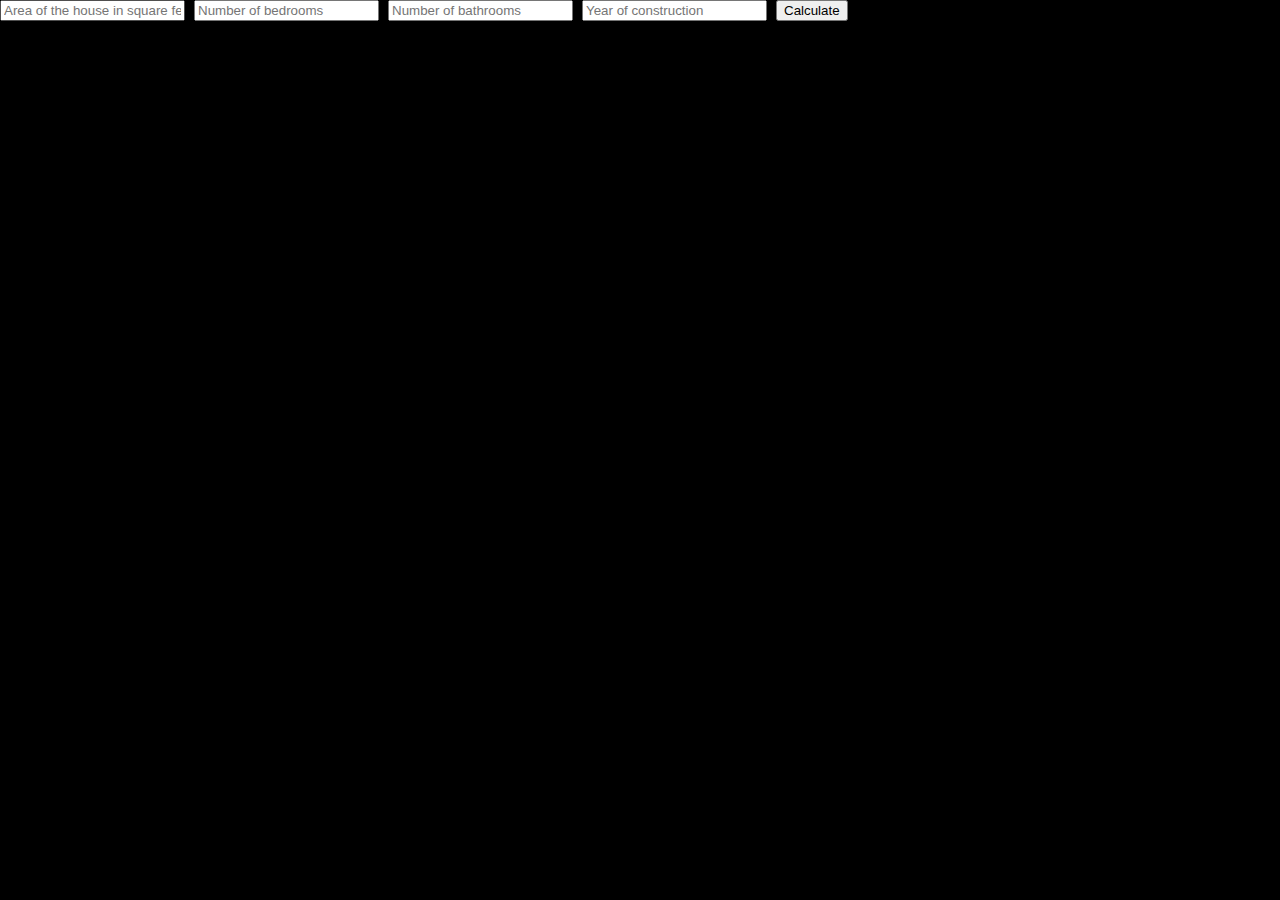
<file: HousePricePredictor.html>
<!DOCTYPE html>
<html lang="en">
<head>
    <meta charset="UTF-8">
    <meta name="viewport" content="width=device-width, initial-scale=1.0">
    <title>House Price Predictor</title>
    <link rel="stylesheet" href="style.css">
    <link rel="icon" href="pics/y.png">
    <link rel="stylesheet" href="https://pyscript.net/releases/2023.11.1/core.css" />
    <script type="module" src="https://pyscript.net/releases/2023.11.1/core.js"></script>
</head>
<body>



    <div id="house-price-page">

        <input type="text" id="area" placeholder="Area of the house in square feet" />
        <input type="text" id="beds" placeholder="Number of bedrooms" />
        <input type="text" id="baths" placeholder="Number of bathrooms" />
        <input type="text" id="year" placeholder="Year of construction" />
        <button py-click="translate_english">Calculate</button>
        <div id="output"></div>


    </div>
    
    <script type="py" src="calculateHousePrice.py" config="./pyscript.json"></script>

    
</body>
</html>
</file>
<file: style.css>
@import url('https://fonts.googleapis.com/css2?family=Sometype+Mono:ital,wght@0,400;0,500;0,600;0,700;1,400;1,500;1,600;1,700&display=swap');

:root {
    --primary: black;
    --secondary: white;
}


body{
    background-color: var(--primary);
    -ms-overflow-style: none;
    scrollbar-width: none;
    margin: 0;
    padding: 0;
    overflow: auto;
    user-select: none;
    font-family: 'Sometype Mono', monospace;
}

body::-webkit-scrollbar {
    display: none;
}

#preloader{
    position: fixed;
    width: 100vw;
    height: 100vh;
    background-color: var(--primary);
    z-index: 100;
    color: var(--secondary);
    display: flex;
    align-items: center;
    justify-content: center;
    font-size: 4vh;
    font-style: italic;

}

#preloader span{
    font-weight: bold;
    font-style: normal;
}

#mask-container{
    width: 100%;
    height: 100vh;
    display: flex;
    justify-content: center;
    align-items: center;
    z-index: 99;
    position: fixed;
    
}


#mask{
    width: 96.1%;
    height: 90.1%;
    border: 6vh solid var(--primary);
    background: rgba(217, 217, 217, 0.00);
    position: fixed;



}

#stationary{

    width: 100%;
    height: 100%;
    position: fixed;
    display: flex;
    flex-direction: column;
    justify-content: space-evenly;
    align-items: center;
    z-index: 100;

}



#nav{
    width: 40%;
    height: 3%;
    display: flex;
    justify-content: space-around;
    align-items: center;
    margin-left: 50%;


}

#nav a{
    text-decoration: none;
    color: var(--secondary);
    font-size: 1.5vh;
    transition: all 0.4s;

}

#nav a:hover{
    opacity: 0.3;
    color: grey;
}

#nav a:first-child{
    text-decoration: line-through 0.2vh;
    pointer-events: none;

}



#border{
    width: 96%;
    height: 90%;
    border: 1px solid var(--secondary);
    background: rgba(217, 217, 217, 0.00);

}


#bottom{
    width: 50%;
    height: 3%;
    display: flex;
    justify-content: space-around;
    align-items: center;
    color: var(--secondary);
    font-size: 1.5vh;
    margin-right: 60%;


}



#first-page{
    width: 96vw;
    height: 90vh;
    margin-left: 2vw;
    padding-top: 5vh;
    
    display: flex;
    align-items: center;
    justify-content: center;
    flex-direction: column;
}


#first-page img:first-child{
    width: 20vh;


}

@keyframes arrow {
    0%{
        transform: translateY(38vh);
    }
    50%{
        transform: translateY(38.5vh);
    }
    100%{
        transform: translateY(38vh);
    }
    
}

#arrow{
    width: 2vh;
    transform: translateY(38vh);
    animation: arrow 2.5s cubic-bezier(.75,-0.5,0,1.75) infinite;
}


#second-page{
    width: 96vw;
    height: 90vh;
    margin-left: 2vw;
    padding-bottom: 5vh;
    display: flex;
    align-items: center;
    justify-content: space-between;
    color: var(--secondary);
    opacity: 0;
}


#second-page-text{

    display: flex;
    align-items: end;
    
    flex-direction: column;

    text-align: center;
    font-size: 3.6vh;
}

#second-page-text div{
    width: 70%;
}




#second-page-video{
    height: 100vh;

}


#third-page{
    width: 96vw;
    height: 90vh;
    margin-left: 2vw;
    padding-top: 5vh;
    padding-bottom: 15vh;
    display: flex;
    align-items: center;
    justify-content: space-between;
    color: var(--secondary);
    opacity: 0;
}


#third-page-text{

    display: flex;
    align-items: center;
    justify-content: center;
    width: 53vw;

    
    flex-direction: column;

    text-align: center;
    font-size: 3.6vh;
}

#third-page-text div{
    width: 70%;

}

#third-page-text div:nth-child(2){
    z-index: 100;
    font-size: 1.6vh;
    margin-top: 2vh;
    display: flex;
    justify-content: space-evenly;


}

#third-page-text div a{
    text-decoration: none;
    color: var(--secondary);
    transition: all 0.3s;
    text-decoration: wavy underline var(--secondary);
}

#third-page-text div a:hover{
    opacity: 0.3;
    color: grey;
}




#third-page-video{
    height: 100vh;


    transform: rotateY(180deg);
    

}

#fourth-page{
    width: 96vw;
    height: 90vh;
    margin-left: 2vw;
    padding-bottom: 5vh;
    display: flex;
    flex-direction: column;
    justify-content: space-evenly;
    align-items: center;
    color: var(--secondary);
    opacity: 0;
    font-size: 4vh;
}


#fourth-page div:first-child{
    z-index: 101;
    margin-bottom: 10vh;
    transform: translateY(5vh);
    position: relative;

}


#fourth-page div a {
    transition: all 0.3s;
	text-decoration: wavy underline var(--secondary);
    color: var(--secondary);
}

  

#fourth-page div a:hover{
    opacity: 0.3;
    color: grey;
}

#fourth-page-video{
    width: 96vw;
}

#fourth-page div img{
    width: 20vh;
}


#project-page{
    width: 96vw;
    height: 90vh;
    margin-left: 2vw;
    padding-top: 5vh;
    display: flex;
    justify-content: space-between;
    align-items: center;
    color: var(--secondary);

    font-size: 4vh;


}


#project-page div video{
    width: 100vh;
}

#project-page div:first-child{
    text-align: center;
    z-index: 101;
    display: flex;
    flex-direction: column;
    justify-content: center;
    width: 50vw;
    height: 90vh;

}




#project-page div p a{
    transition: all 0.3s;
}

#project-page div p img{
    width: 20vw;
    opacity: 0;
    position: absolute;
    transform: translate(0, -9vh);
    transition: all 0.3s;
}

#project-page div p:first-child img{
    width: 20vw;
    opacity: 0;
    position: absolute;
    transform: translate(0, -9vh);
    transition: all 0.3s;
}







#project-page div p:hover img{
    opacity: 1;
    cursor: pointer;
}
#project-page div p:hover a{
    opacity: 0.3;
    cursor: pointer;
}


#project-page div p a{
    text-decoration: wavy underline var(--secondary);
    color: var(--secondary);
    display: flex;
    justify-content: center;
}
</file>
